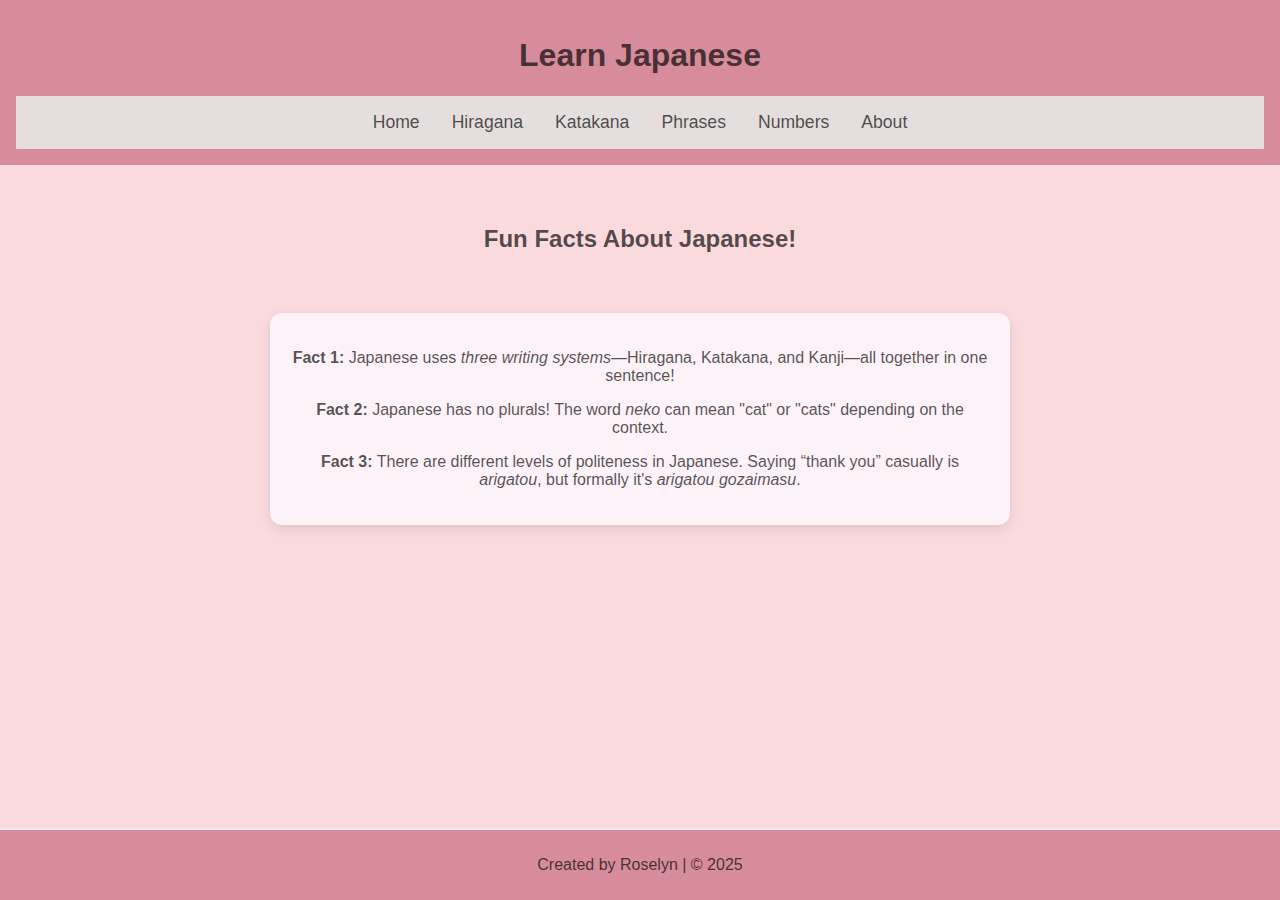
<file: index.html>
<!DOCTYPE html>
<html lang="en">
<head>
    <meta charset="UTF-8">
    <meta name="viewport" content="width=device-width, initial-scale=1.0">
    <title>Learn Japanese!</title>
    <link href="style.css" rel="stylesheet">
</head>
<body>
    <header>
  <h1>Learn Japanese</h1>
  <nav class="navbar">
    <a href="index.html">Home</a>
    <a href="hiragana.html">Hiragana</a>
    <a href="katakana.html">Katakana</a>
    <a href="phrases.html">Phrases</a>
    <a href="numbers.html">Numbers</a>
    <a href="about.html">About</a>
  </nav>
</header>
    <body>
        <div class="container">
        <h3 class="fun-facts-title">Fun Facts About Japanese!</h3>
        <div class="slider">
    

            <div class="fun-fact-box">
                <div class="slide_1">
                    <p><strong>Fact 1:</strong> Japanese uses <em>three writing systems</em>—Hiragana, Katakana, and Kanji—all together in one sentence!</p>
                </div>
                <div class="slide_2">
                    <p><strong>Fact 2:</strong> Japanese has no plurals! The word <em>neko</em> can mean "cat" or "cats" depending on the context.</p>
                </div>
                <div class="slide_3">
                    <p><strong>Fact 3:</strong> There are different levels of politeness in Japanese. Saying “thank you” casually is <em>arigatou</em>, but formally it's <em>arigatou gozaimasu</em>.</p>
                </div>
            </div>
            <div class="navigation">
                <label for="fact1"></label>
                <label for="fact2"></label>
                <label for="fact3"></label>
            </div>
        </div>
        </div>
    </body>
    <footer>
    <p>Created by Roselyn | &copy; 2025</p>
  </footer>
</body>
</html>
</file>
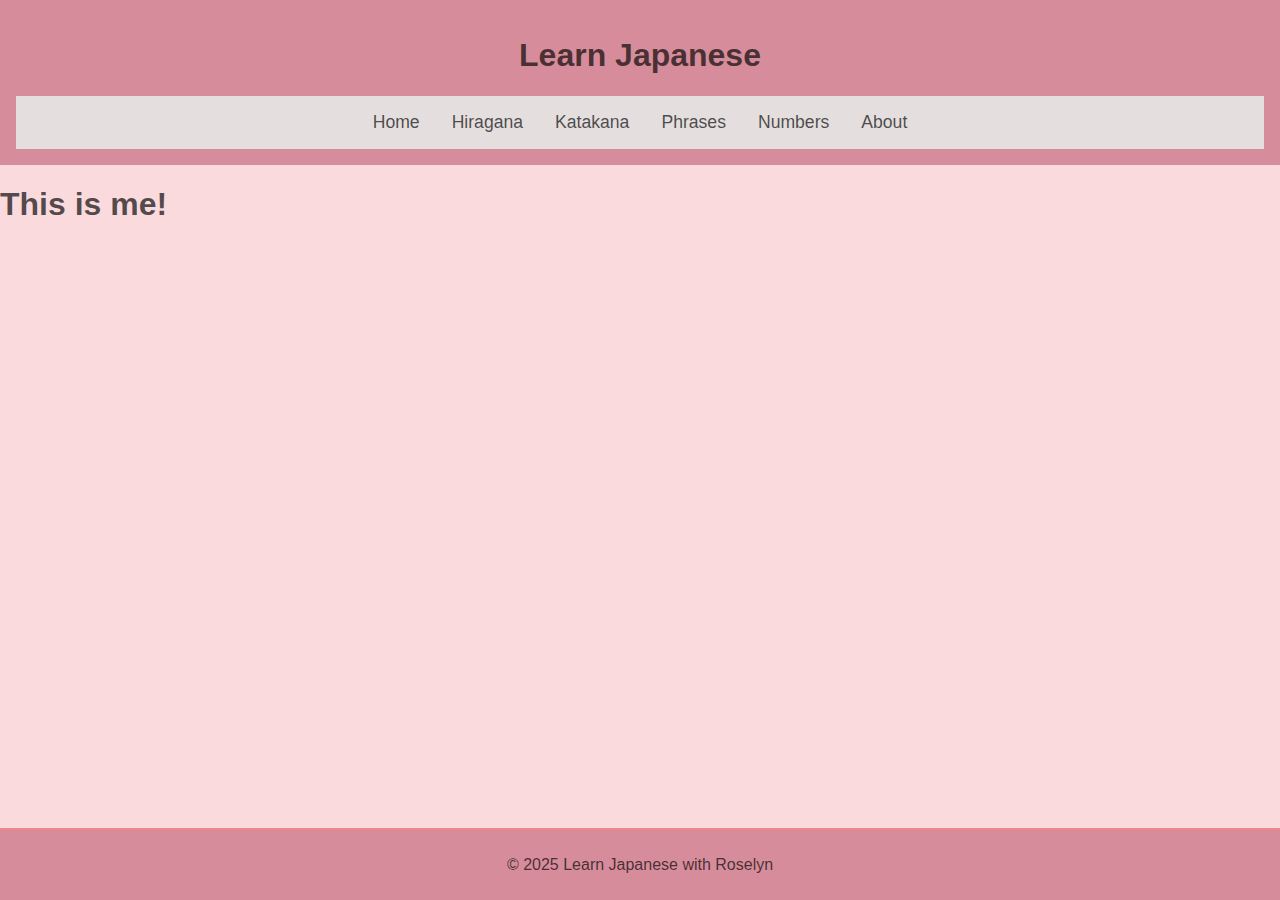
<file: about.html>
<!DOCTYPE html>
<html lang="en">
<head>
    <meta charset="UTF-8">
    <meta name="viewport" content="width=device-width, initial-scale=1.0">
    <title>About</title>
    <link href="style.css" rel="stylesheet">
</head>
<header>
    <h1>Learn Japanese</h1>
    <nav class="navbar">
        <a href="index.html">Home</a>
    <a href="hiragana.html">Hiragana</a>
    <a href="katakana.html">Katakana</a>
    <a href="phrases.html">Phrases</a>
    <a href="numbers.html">Numbers</a>
    <a href="about.html">About</a>
    </nav>
</header>
<body class="info">
    <h1>This is me!</h1>
</body>
<footer class="phrases_footer">
   <p>&copy; 2025 Learn Japanese with Roselyn</p>
</footer>
</html>
</file>
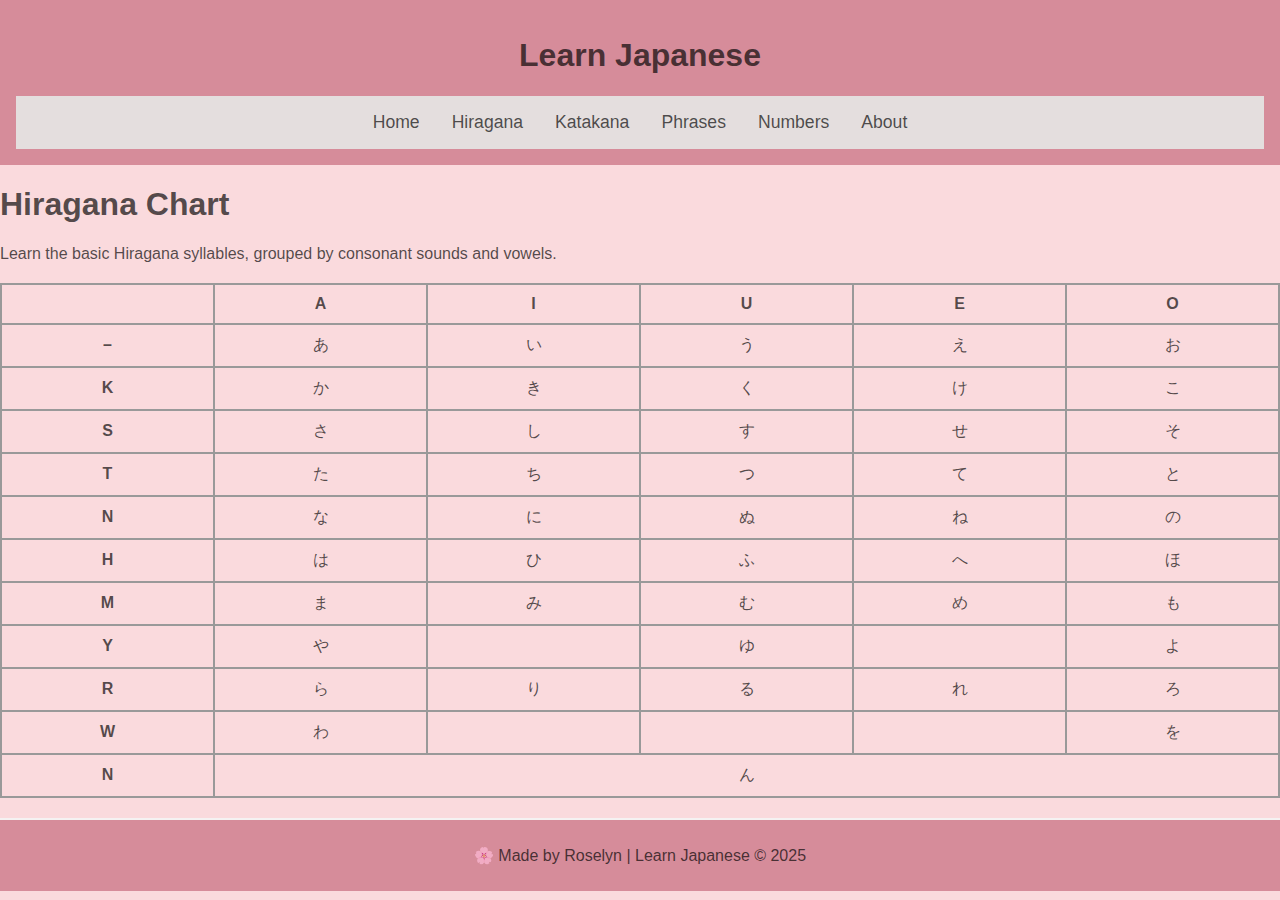
<file: hiragana.html>
<!DOCTYPE html>
<html lang="en">
<head>
    <meta charset="UTF-8">
    <meta name="viewport" content="width=device-width, initial-scale=1.0">
    <title>Hiragana</title>
    <link href="style.css" rel="stylesheet">
</head>
<body>
    <header>
  <h1>Learn Japanese</h1>
  <nav class="navbar">
    <a href="index.html">Home</a>
    <a href="hiragana.html">Hiragana</a>
    <a href="katakana.html">Katakana</a>
    <a href="phrases.html">Phrases</a>
    <a href="numbers.html">Numbers</a>
    <a href="about.html">About</a>
  </nav>
</header>
<div class="hiragana">
    <h1>Hiragana Chart</h1>
    <p>Learn the basic Hiragana syllables, grouped by consonant sounds and vowels.</p>
        
    
    
  <table class="chart" border="1" cellpadding="8">
    <tr>
      <th></th><th>A</th><th>I</th><th>U</th><th>E</th><th>O</th>
    </tr>
     <tr>
    <th>–</th>
    <td>あ</td>
    <td>い</td>
    <td>う</td>
    <td>え</td>
    <td>お</td>
  </tr>
    <tr>
      <th>K</th><td>か</td><td>き</td><td>く</td><td>け</td><td>こ</td>
    </tr>
    <tr>
      <th>S</th><td>さ</td><td>し</td><td>す</td><td>せ</td><td>そ</td>
    </tr>
    <tr>
      <th>T</th><td>た</td><td>ち</td><td>つ</td><td>て</td><td>と</td>
    </tr>
    <tr>
      <th>N</th><td>な</td><td>に</td><td>ぬ</td><td>ね</td><td>の</td>
    </tr>
    <tr>
      <th>H</th><td>は</td><td>ひ</td><td>ふ</td><td>へ</td><td>ほ</td>
    </tr>
    <tr>
      <th>M</th><td>ま</td><td>み</td><td>む</td><td>め</td><td>も</td>
    </tr>
    <tr>
      <th>Y</th><td>や</td><td></td><td>ゆ</td><td></td><td>よ</td>
    </tr>
    <tr>
      <th>R</th><td>ら</td><td>り</td><td>る</td><td>れ</td><td>ろ</td>
    </tr>
    <tr>
      <th>W</th><td>わ</td><td></td><td></td><td></td><td>を</td>
    </tr>
    <tr>
      <th>N</th><td colspan="5">ん</td>
    </tr>
  </table>
  </div>
  <footer>
  <p>🌸 Made by Roselyn | Learn Japanese © 2025</p>
</footer>

</body>
</html>
</file>
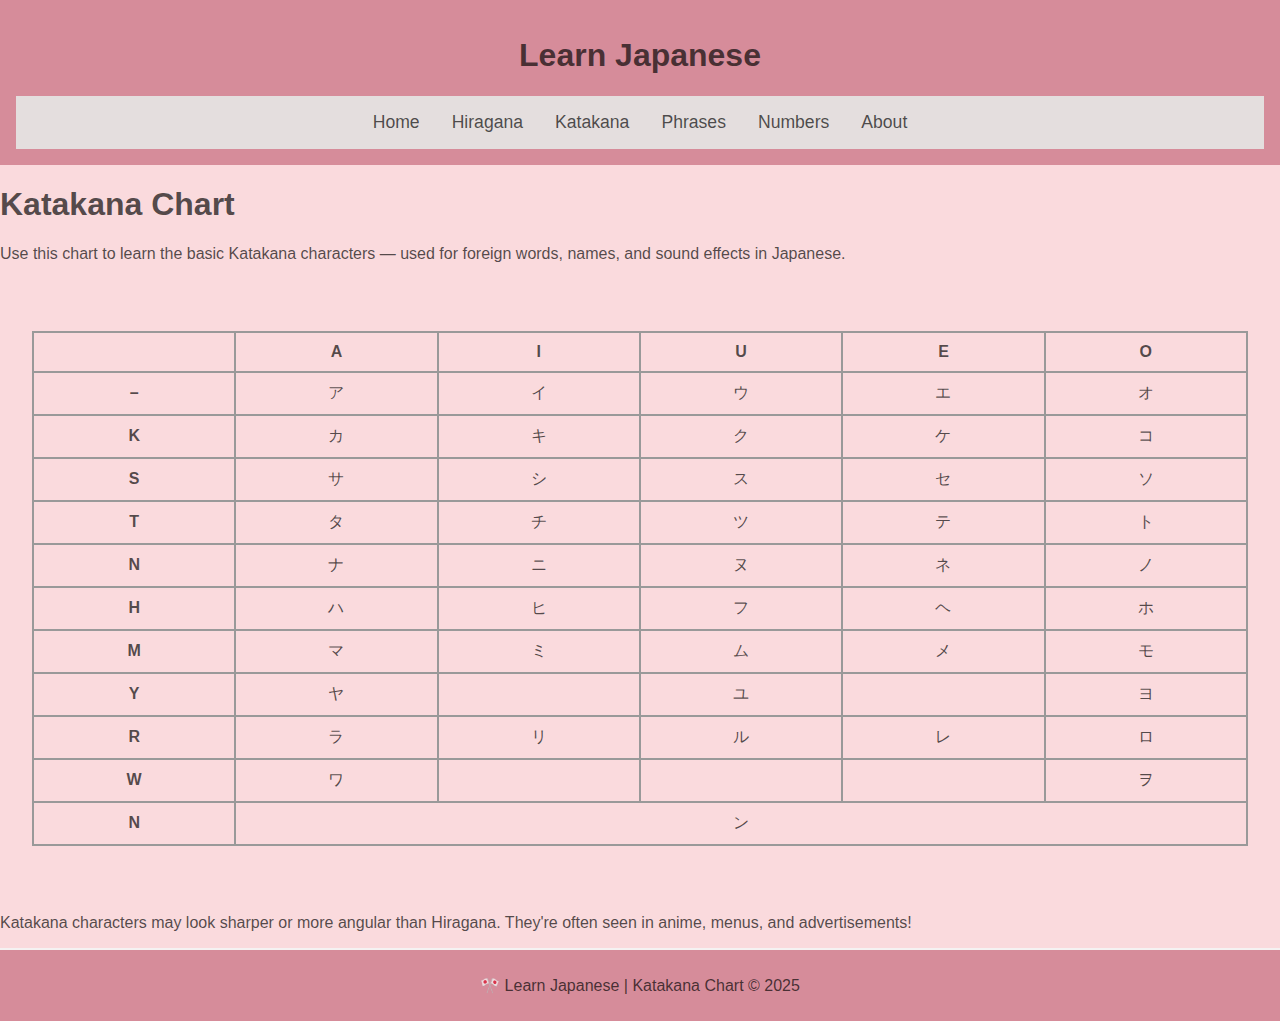
<file: katakana.html>
<!DOCTYPE html>
<html lang="en">
<head>
    <meta charset="UTF-8">
    <meta name="viewport" content="width=device-width, initial-scale=1.0">
    <title>Katakana</title>
    <link href="style.css" rel="stylesheet">
</head>
<body>
    <header>
  <h1>Learn Japanese</h1>
  <nav class="navbar">
    <a href="index.html">Home</a>
    <a href="hiragana.html">Hiragana</a>
    <a href="katakana.html">Katakana</a>
    <a href="phrases.html">Phrases</a>
    <a href="numbers.html">Numbers</a>
    <a href="about.html">About</a>
  </nav>
  
</header>
<div class="katakana">

    <h1>Katakana Chart</h1>
  <p>Use this chart to learn the basic Katakana characters — used for foreign words, names, and sound effects in Japanese.</p>

    <main>
         <table class="chart" border="1" cellpadding="8">
    <tr>
      <th></th><th>A</th><th>I</th><th>U</th><th>E</th><th>O</th>
    </tr>
      <tr>
    <th>–</th><td>ア</td><td>イ</td><td>ウ</td><td>エ</td><td>オ</td>
  </tr>
    <tr>
      <th>K</th><td>カ</td><td>キ</td><td>ク</td><td>ケ</td><td>コ</td>
    </tr>
    <tr>
      <th>S</th><td>サ</td><td>シ</td><td>ス</td><td>セ</td><td>ソ</td>
    </tr>
    <tr>
      <th>T</th><td>タ</td><td>チ</td><td>ツ</td><td>テ</td><td>ト</td>
    </tr>
    <tr>
      <th>N</th><td>ナ</td><td>ニ</td><td>ヌ</td><td>ネ</td><td>ノ</td>
    </tr>
    <tr>
      <th>H</th><td>ハ</td><td>ヒ</td><td>フ</td><td>ヘ</td><td>ホ</td>
    </tr>
    <tr>
      <th>M</th><td>マ</td><td>ミ</td><td>ム</td><td>メ</td><td>モ</td>
    </tr>
    <tr>
      <th>Y</th><td>ヤ</td><td></td><td>ユ</td><td></td><td>ヨ</td>
    </tr>
    <tr>
      <th>R</th><td>ラ</td><td>リ</td><td>ル</td><td>レ</td><td>ロ</td>
    </tr>
    <tr>
      <th>W</th><td>ワ</td><td></td><td></td><td></td><td>ヲ</td>
    </tr>
    <tr>
      <th>N</th><td colspan="5">ン</td>
    </tr>
  </table>
  </div>
  <p class="note">Katakana characters may look sharper or more angular than Hiragana. They're often seen in anime, menus, and advertisements!</p>
    </main>
      <footer>
    <p>🎌 Learn Japanese | Katakana Chart © 2025</p>
  </footer>
</body>
</html>
</file>
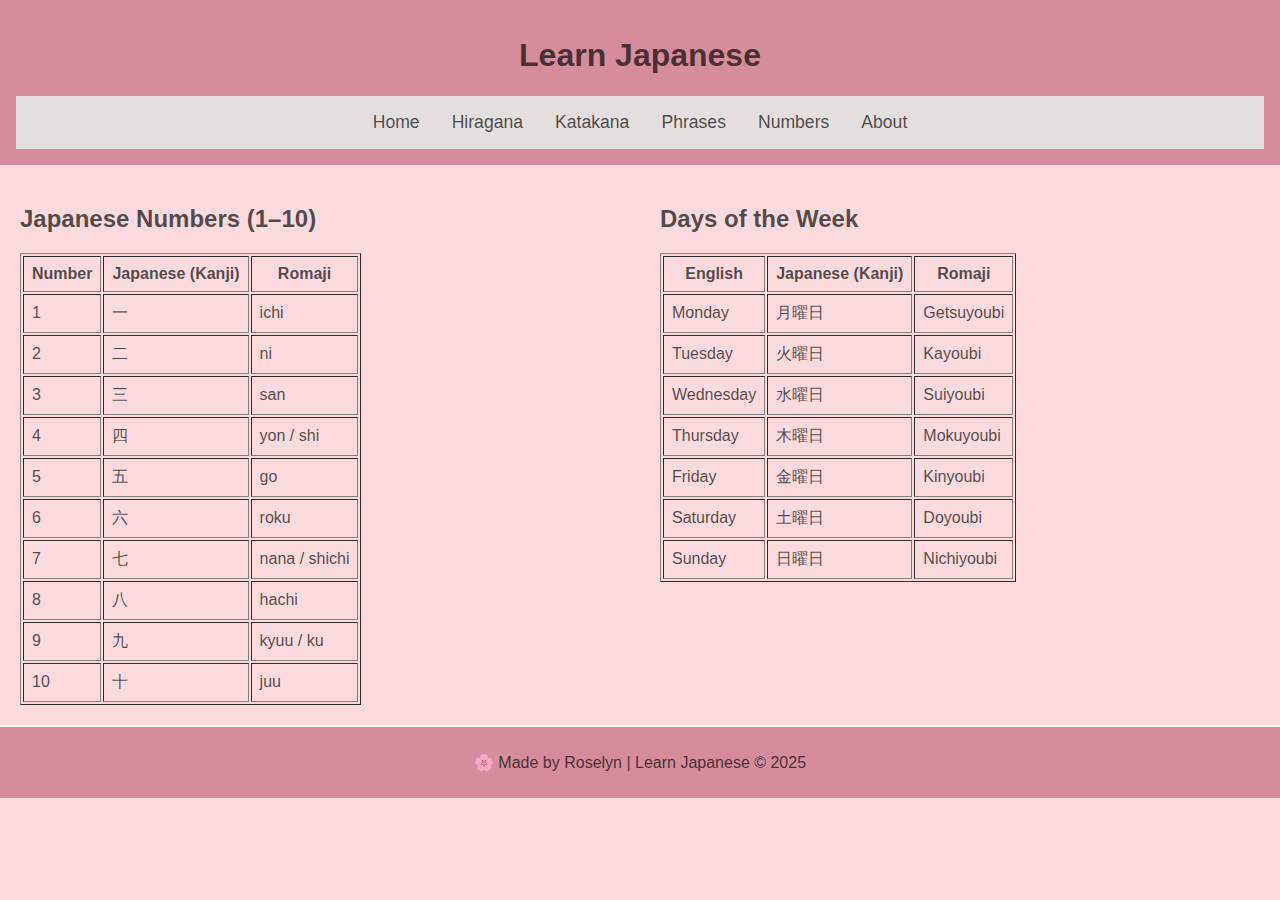
<file: numbers.html>
<!DOCTYPE html>
<html lang="en">
<head>
    <meta charset="UTF-8">
    <meta name="viewport" content="width=device-width, initial-scale=1.0">
    <title>Numbers and Days</title>
    <link href="style.css" rel="stylesheet">
</head>
<body>
    <header>
  <h1>Learn Japanese</h1>
  <nav class="navbar">
    <a href="index.html">Home</a>
    <a href="hiragana.html">Hiragana</a>
    <a href="katakana.html">Katakana</a>
    <a href="phrases.html">Phrases</a>
    <a href="numbers.html">Numbers</a>
    <a href="about.html">About</a>
  </nav>
</header>
<div class="side-by-side">
<section>
  <h2>Japanese Numbers (1–10)</h2>
  <table border="1" cellpadding="8">
    <tr>
      <th>Number</th>
      <th>Japanese (Kanji)</th>
      <th>Romaji</th>
    </tr>
    <tr><td>1</td><td>一</td><td>ichi</td></tr>
    <tr><td>2</td><td>二</td><td>ni</td></tr>
    <tr><td>3</td><td>三</td><td>san</td></tr>
    <tr><td>4</td><td>四</td><td>yon / shi</td></tr>
    <tr><td>5</td><td>五</td><td>go</td></tr>
    <tr><td>6</td><td>六</td><td>roku</td></tr>
    <tr><td>7</td><td>七</td><td>nana / shichi</td></tr>
    <tr><td>8</td><td>八</td><td>hachi</td></tr>
    <tr><td>9</td><td>九</td><td>kyuu / ku</td></tr>
    <tr><td>10</td><td>十</td><td>juu</td></tr>
  </table>
</section>
<section class="Days">
  <h2>Days of the Week</h2>
  <table border="1" cellpadding="8">
    <tr>
      <th>English</th>
      <th>Japanese (Kanji)</th>
      <th>Romaji</th>
    </tr>
    <tr><td>Monday</td><td>月曜日</td><td>Getsuyoubi</td></tr>
    <tr><td>Tuesday</td><td>火曜日</td><td>Kayoubi</td></tr>
    <tr><td>Wednesday</td><td>水曜日</td><td>Suiyoubi</td></tr>
    <tr><td>Thursday</td><td>木曜日</td><td>Mokuyoubi</td></tr>
    <tr><td>Friday</td><td>金曜日</td><td>Kinyoubi</td></tr>
    <tr><td>Saturday</td><td>土曜日</td><td>Doyoubi</td></tr>
    <tr><td>Sunday</td><td>日曜日</td><td>Nichiyoubi</td></tr>
  </table>
</section>
</div>
<footer>
  <p>🌸 Made by Roselyn | Learn Japanese © 2025</p>
</footer>
</body>
</html>
</file>
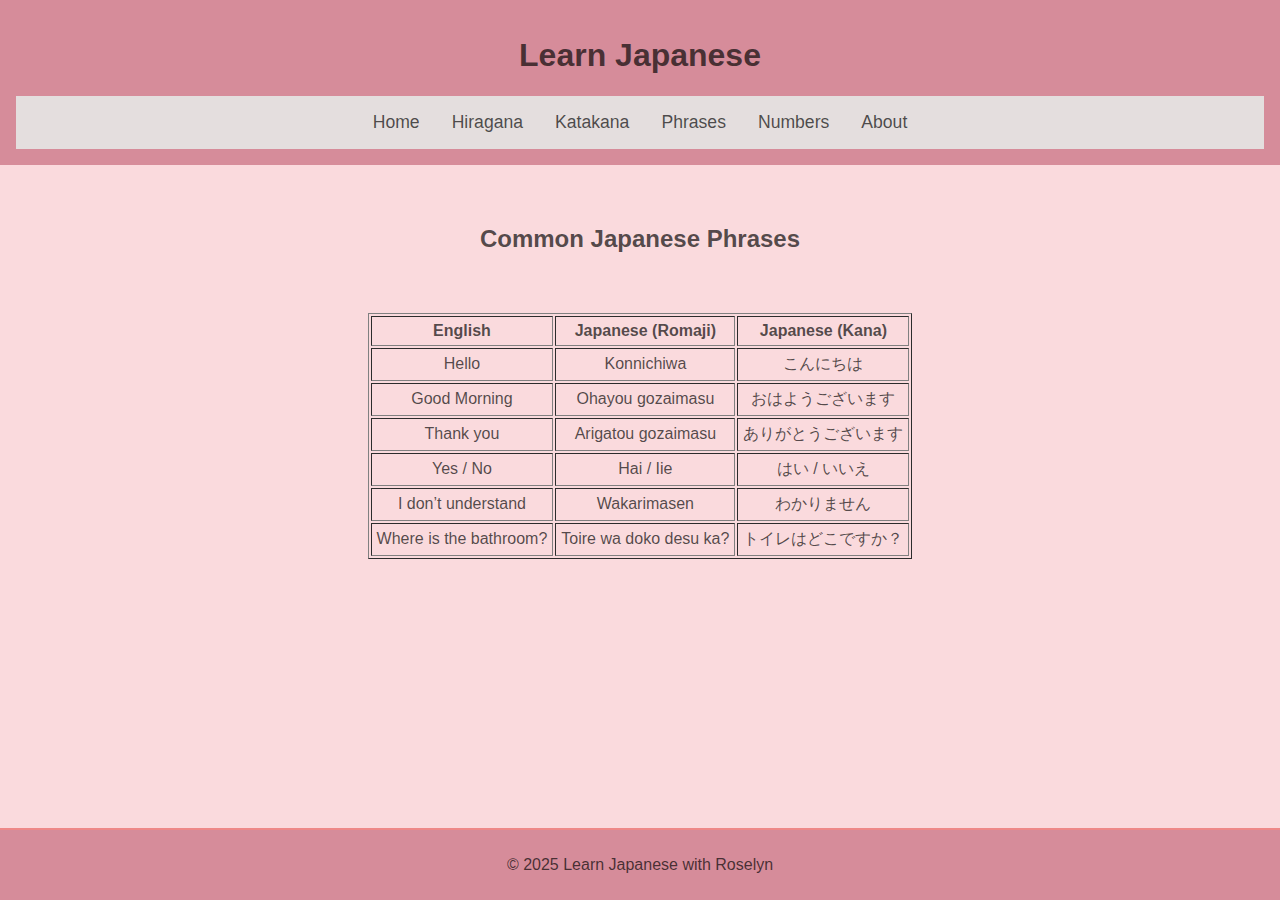
<file: phrases.html>
<!DOCTYPE html>
<html lang="en">
<head>
    <meta charset="UTF-8">
    <meta name="viewport" content="width=device-width, initial-scale=1.0">
    <title>Phrases</title>
    <link href="style.css" rel="stylesheet">
</head>
<body>
    <header>
  <h1>Learn Japanese</h1>
  <nav class="navbar">
    <a href="index.html">Home</a>
    <a href="hiragana.html">Hiragana</a>
    <a href="katakana.html">Katakana</a>
    <a href="phrases.html">Phrases</a>
    <a href="numbers.html">Numbers</a>
    <a href="about.html">About</a>
  </nav>
</header>
<div class="phrases">
<h2 class="phrase_title">Common Japanese Phrases</h2>
<table class="phrase-table" border="1" cellpadding="5">
  <tr>
    <th>English</th>
    <th>Japanese (Romaji)</th>
    <th>Japanese (Kana)</th>
  </tr>
  <tr>
    <td>Hello</td>
    <td>Konnichiwa</td>
    <td>こんにちは</td>
  </tr>
  <tr>
    <td>Good Morning</td>
    <td>Ohayou gozaimasu</td>
    <td>おはようございます</td>
  </tr>
  <tr>
    <td>Thank you</td>
    <td>Arigatou gozaimasu</td>
    <td>ありがとうございます</td>
  </tr>
  <tr>
    <td>Yes / No</td>
    <td>Hai / Iie</td>
    <td>はい / いいえ</td>
  </tr>
  <tr>
    <td>I don’t understand</td>
    <td>Wakarimasen</td>
    <td>わかりません</td>
  </tr>
  <tr>
    <td>Where is the bathroom?</td>
    <td>Toire wa doko desu ka?</td>
    <td>トイレはどこですか？</td>
  </tr>
</table>
</div>
<footer class="phrases_footer">
   <p>&copy; 2025 Learn Japanese with Roselyn</p>
</footer>
</body>
</html>
</file>
<file: style.css>
html,body {
  font-family: Arial, sans-serif;
  margin: 0;
  color: 	#B2BEB5;
    height: 100%;
  margin: 0;
  padding: 0;
  display: flex;
  flex-direction: column;
  background-image: url('https://www.toptal.com/designers/subtlepatterns/patterns/blossom.png');
  background-repeat: repeat;
  background-color: #FADADD; /* fallback pastel pink */
}

header {
  background-color: 	#D68C9A;
  color:rgba(0, 0, 0, 0.679);
  padding: 1rem;
  text-align: center;
}
.navbar {
  display: flex;
  justify-content: center; /* Or 'space-around' / 'space-between' */
  gap: 2rem; /* spacing between links */
  padding: 1rem;
  background-color:rgb(228, 222, 222);
  
}

.navbar a {
  text-decoration: none;
  color: rgba(0, 0, 0, 0.679);
  font-size: 1.1rem;
  font-weight: 500;
  transition: color 0.3s, transform 0.3s;
}

.navbar a:hover {
  color: #ff4081; /* pink hover color */
  transform: scale(1.05); /* slight zoom effect */
}

.nav-links {
  list-style: none;
  padding: 0;
  display: flex;
  justify-content: center;
  gap: 1.5rem;
  margin-top: 1rem;
}

.fun-facts-title {
  text-align: center;      
  margin: 40px 0;          
  padding: 20px;           
  font-size: 1.5rem;         
  background-image: url('https://www.toptal.com/designers/subtlepatterns/patterns/blossom.png');
  border-radius: 10px; 
  color: rgba(0, 0, 0, 0.679);
}

.fun-fact-box {
  text-align: center;
  padding: 20px;
  background-color: #fdf2f8;
  margin: 40px auto;
  max-width: 700px;
  border-radius: 12px;
  box-shadow: 0 4px 12px rgba(0,0,0,0.1);
  transition: opacity 1s ease-in-out;
  color: rgba(0, 0, 0, 0.679);
}

.fun-fact {
  font-size: 1.4rem;
  color: rgba(0, 0, 0, 0.679);
  transition: opacity 1s ease-in-out;
}
main {
  padding: 2rem;
}

.welcome {
  text-align: center;
  margin-bottom: 2rem;
}

.cards {
  display: grid;
  grid-template-columns: repeat(auto-fit, minmax(220px, 1fr));
  gap: 1.5rem;
}

.card {
  background-color: #f1faee;
  padding: 1rem;
  border-radius: 10px;
  text-align: center;
  box-shadow: 0 4px 8px rgba(0, 0, 0, 0.679)ss;
}

.card h3 {
  color: rgba(0, 0, 0, 0.679);
}

.btn {
  display: inline-block;
  margin-top: 1rem;
  padding: 0.5rem 1rem;
  background-color: #457b9d;
  color: white;
  border-radius: 5px;
  text-decoration: none;
}

footer {
  background-color: #D68C9A;
  color: rgba(0,0,0,0.679);
  border-top: 2px solid rgb(245, 242, 242);
  text-align: center;
  padding: 10px;
}
.container{
    flex: 1;
}
.phrases_footer{
background-color: #D68C9A;
  color: rgba(0, 0, 0, 0.679);
  border-top: 2px solid #e88;
  text-align: center;
  padding: 10px;
  margin-top: auto;
}
.phrase_title {
  text-align: center;       
  padding: 30px 20px;       
  margin: 30px auto;        
  font-size: 1.5rem;         
  color: rgba(0,0,0,0.679);              
  border-radius: 8px;       
  width: fit-content;      
}
.chart {
  width: 100%;
  border-collapse: collapse;
  margin: 20px auto;
  text-align: center;
}

.chart th,
.chart td {
  border: 2px solid #999;
  padding: 10px;
  min-width: 60px;
}
.side-by-side {
  display: flex;
  justify-content: space-between; /* space between the two sections */
  gap: 40px; /* optional spacing */
  flex-wrap: wrap; /* makes it responsive */
  margin: 20px;
}

.side-by-side section {
  flex: 1;
  min-width: 300px; /* prevent overflow on smaller screens */
  color:rgba(0,0,0,0.679);
}
.hiragana{
  color:rgba(0, 0, 0, 0.679);
}
.katakana,.note{
  color:rgba(0, 0, 0, 0.679);
}
.phrases{
  color: rgba(0,0,0,0.679);
  text-align: center;
  align-content: center;
}
.phrase-table{
  margin-left: auto;
  margin-right: auto;
}
.info{
  color: rgba(0, 0, 0, 0.679);
}
</file>
